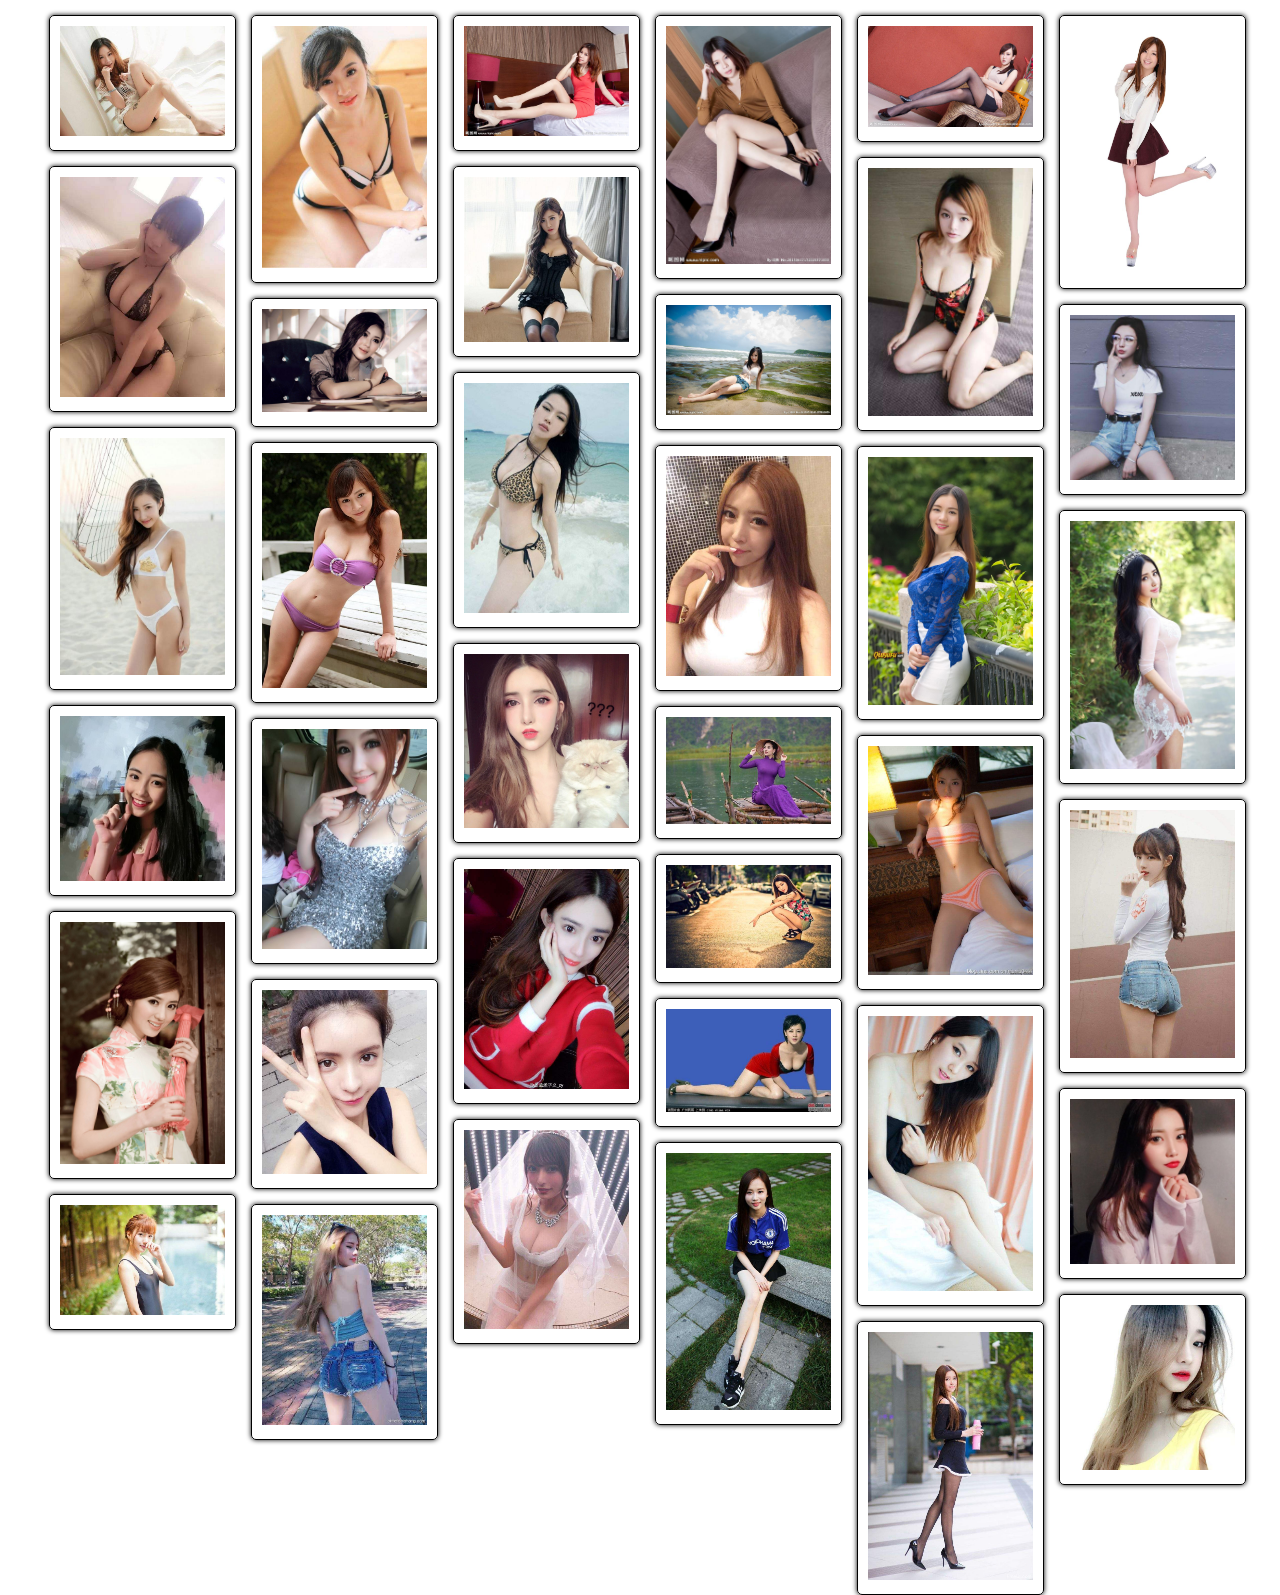
<file: index.html>
<!DOCTYPE html>
<html lang="en">
<head>
    <meta charset="UTF-8">
    <link type="text/css" rel="stylesheet" href="style.css">
    <script type="text/javascript" src="script.js"></script>
    <title>Title</title>
</head>
<body>
    <div id="main"> <div class="box"><div class="pic"><img src="images/0.jpeg"></div></div>
                    <div class="box"><div class="pic"><img src="images/1.jpeg"></div></div>
                    <div class="box"><div class="pic"><img src="images/2.jpeg"></div></div>
                    <div class="box"><div class="pic"><img src="images/3.jpeg"></div></div>
                    <div class="box"><div class="pic"><img src="images/4.jpeg"></div></div>
                    <div class="box"><div class="pic"><img src="images/5.jpeg"></div></div>
                    <div class="box"><div class="pic"><img src="images/6.jpeg"></div></div>
                    <div class="box"><div class="pic"><img src="images/7.jpeg"></div></div>
                    <div class="box"><div class="pic"><img src="images/8.jpeg"></div></div>
                    <div class="box"><div class="pic"><img src="images/9.jpeg"></div></div>
                    <div class="box"><div class="pic"><img src="images/10.jpeg"></div></div>
                    <div class="box"><div class="pic"><img src="images/11.jpeg"></div></div>
                    <div class="box"><div class="pic"><img src="images/12.jpeg"></div></div>
                    <div class="box"><div class="pic"><img src="images/13.jpeg"></div></div>
                    <div class="box"><div class="pic"><img src="images/14.jpeg"></div></div>
                    <div class="box"><div class="pic"><img src="images/15.jpeg"></div></div>
                    <div class="box"><div class="pic"><img src="images/16.jpeg"></div></div>
                    <div class="box"><div class="pic"><img src="images/17.jpeg"></div></div>
                    <div class="box"><div class="pic"><img src="images/18.jpeg"></div></div>
                    <div class="box"><div class="pic"><img src="images/19.jpeg"></div></div>
                    <div class="box"><div class="pic"><img src="images/20.jpeg"></div></div>
                    <div class="box"><div class="pic"><img src="images/21.jpeg"></div></div>
                    <div class="box"><div class="pic"><img src="images/22.jpeg"></div></div>
                    <div class="box"><div class="pic"><img src="images/23.jpeg"></div></div>
                    <div class="box"><div class="pic"><img src="images/24.jpeg"></div></div>
                    <div class="box"><div class="pic"><img src="images/25.jpeg"></div></div>
                    <div class="box"><div class="pic"><img src="images/26.jpeg"></div></div>
                    <div class="box"><div class="pic"><img src="images/27.jpeg"></div></div>
                    <div class="box"><div class="pic"><img src="images/28.jpeg"></div></div>
                    <div class="box"><div class="pic"><img src="images/29.jpeg"></div></div>
                    <div class="box"><div class="pic"><img src="images/30.jpeg"></div></div>
                    <div class="box"><div class="pic"><img src="images/31.jpeg"></div></div>
                    <div class="box"><div class="pic"><img src="images/32.jpeg"></div></div>
                    <div class="box"><div class="pic"><img src="images/33.jpeg"></div></div>
                    <div class="box"><div class="pic"><img src="images/34.jpeg"></div></div>
                    <div class="box"><div class="pic"><img src="images/35.jpeg"></div></div>
                    <div class="box"><div class="pic"><img src="images/36.jpeg"></div></div>
    </div>
</body>
</html>
</file>
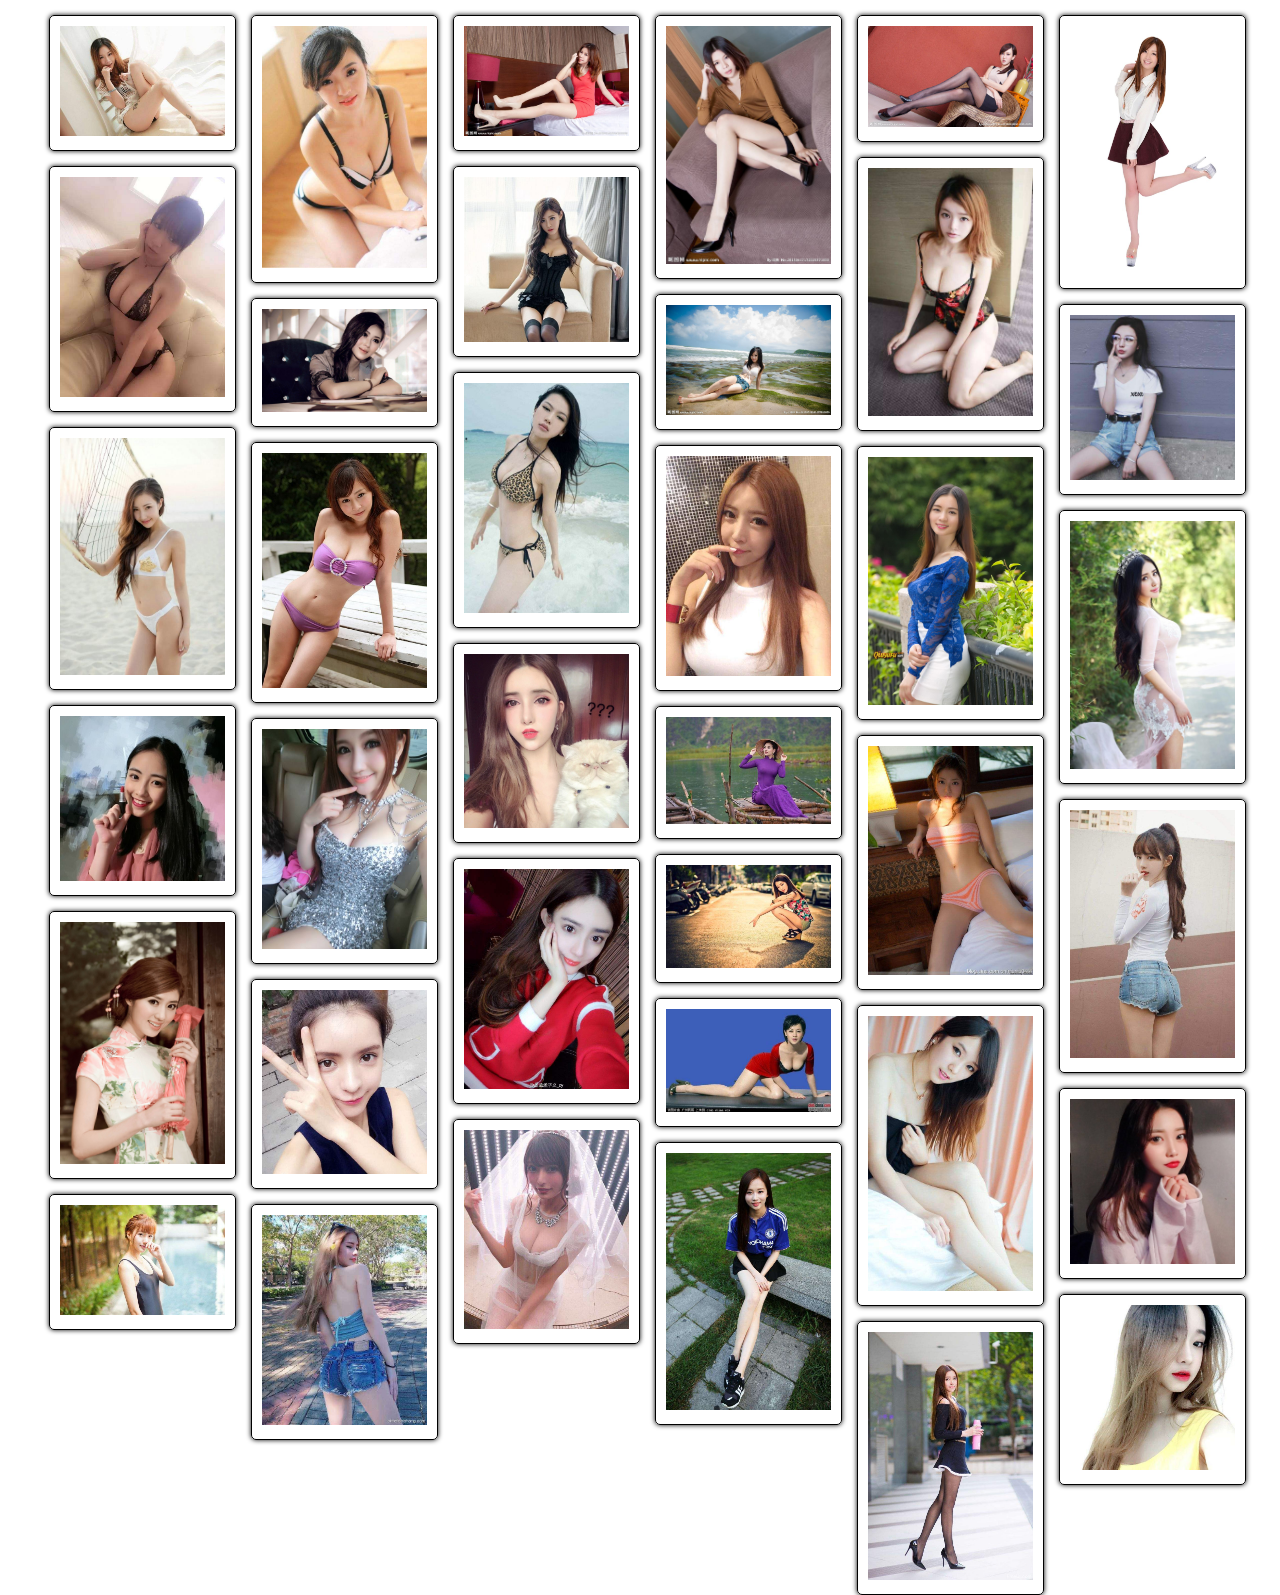
<file: js/index.html>
<!DOCTYPE html>
<html lang="en">
<head>
    <meta charset="UTF-8">
    <link type="text/css" rel="stylesheet" href="style.css">
    <script type="text/javascript" src="script.js"></script>
    <title>美图赏析</title>
</head>
<body>
    <div id="main"> <div class="box"><div class="pic"><img src="images/0.jpeg"></div></div>
                    <div class="box"><div class="pic"><img src="images/1.jpeg"></div></div>
                    <div class="box"><div class="pic"><img src="images/2.jpeg"></div></div>
                    <div class="box"><div class="pic"><img src="images/3.jpeg"></div></div>
                    <div class="box"><div class="pic"><img src="images/4.jpeg"></div></div>
                    <div class="box"><div class="pic"><img src="images/5.jpeg"></div></div>
                    <div class="box"><div class="pic"><img src="images/6.jpeg"></div></div>
                    <div class="box"><div class="pic"><img src="images/7.jpeg"></div></div>
                    <div class="box"><div class="pic"><img src="images/8.jpeg"></div></div>
                    <div class="box"><div class="pic"><img src="images/9.jpeg"></div></div>
                    <div class="box"><div class="pic"><img src="images/10.jpeg"></div></div>
                    <div class="box"><div class="pic"><img src="images/11.jpeg"></div></div>
                    <div class="box"><div class="pic"><img src="images/12.jpeg"></div></div>
                    <div class="box"><div class="pic"><img src="images/13.jpeg"></div></div>
                    <div class="box"><div class="pic"><img src="images/14.jpeg"></div></div>
                    <div class="box"><div class="pic"><img src="images/15.jpeg"></div></div>
                    <div class="box"><div class="pic"><img src="images/16.jpeg"></div></div>
                    <div class="box"><div class="pic"><img src="images/17.jpeg"></div></div>
                    <div class="box"><div class="pic"><img src="images/18.jpeg"></div></div>
                    <div class="box"><div class="pic"><img src="images/19.jpeg"></div></div>
                    <div class="box"><div class="pic"><img src="images/20.jpeg"></div></div>
                    <div class="box"><div class="pic"><img src="images/21.jpeg"></div></div>
                    <div class="box"><div class="pic"><img src="images/22.jpeg"></div></div>
                    <div class="box"><div class="pic"><img src="images/23.jpeg"></div></div>
                    <div class="box"><div class="pic"><img src="images/24.jpeg"></div></div>
                    <div class="box"><div class="pic"><img src="images/25.jpeg"></div></div>
                    <div class="box"><div class="pic"><img src="images/26.jpeg"></div></div>
                    <div class="box"><div class="pic"><img src="images/27.jpeg"></div></div>
                    <div class="box"><div class="pic"><img src="images/28.jpeg"></div></div>
                    <div class="box"><div class="pic"><img src="images/29.jpeg"></div></div>
                    <div class="box"><div class="pic"><img src="images/30.jpeg"></div></div>
                    <div class="box"><div class="pic"><img src="images/31.jpeg"></div></div>
                    <div class="box"><div class="pic"><img src="images/32.jpeg"></div></div>
                    <div class="box"><div class="pic"><img src="images/33.jpeg"></div></div>
                    <div class="box"><div class="pic"><img src="images/34.jpeg"></div></div>
                    <div class="box"><div class="pic"><img src="images/35.jpeg"></div></div>
                    <div class="box"><div class="pic"><img src="images/36.jpeg"></div></div>
    </div>
</body>
</html>
</file>
<file: style.css>
*{
    margin: 0;
    padding: 0;
}
#main{
position: relative;
}
.box{

    padding: 15px 0 0 15px;
    float: left;
}
.pic{
    padding: 10px;
    border: 1px solid black;
    border-radius: 5px;
    box-shadow: 0 0 5px black;
}
.pic img{width: 165px
    ;height: auto;
}
</file>
<file: js/style.css>
*{
    margin: 0;
    padding: 0;
}
#main{
position: relative;
}
.box{

    padding: 15px 0 0 15px;
    float: left;
}
.pic{
    padding: 10px;
    border: 1px solid black;
    border-radius: 5px;
    box-shadow: 0 0 5px black;
}
.pic img{width: 165px
    ;height: auto;
}
</file>
